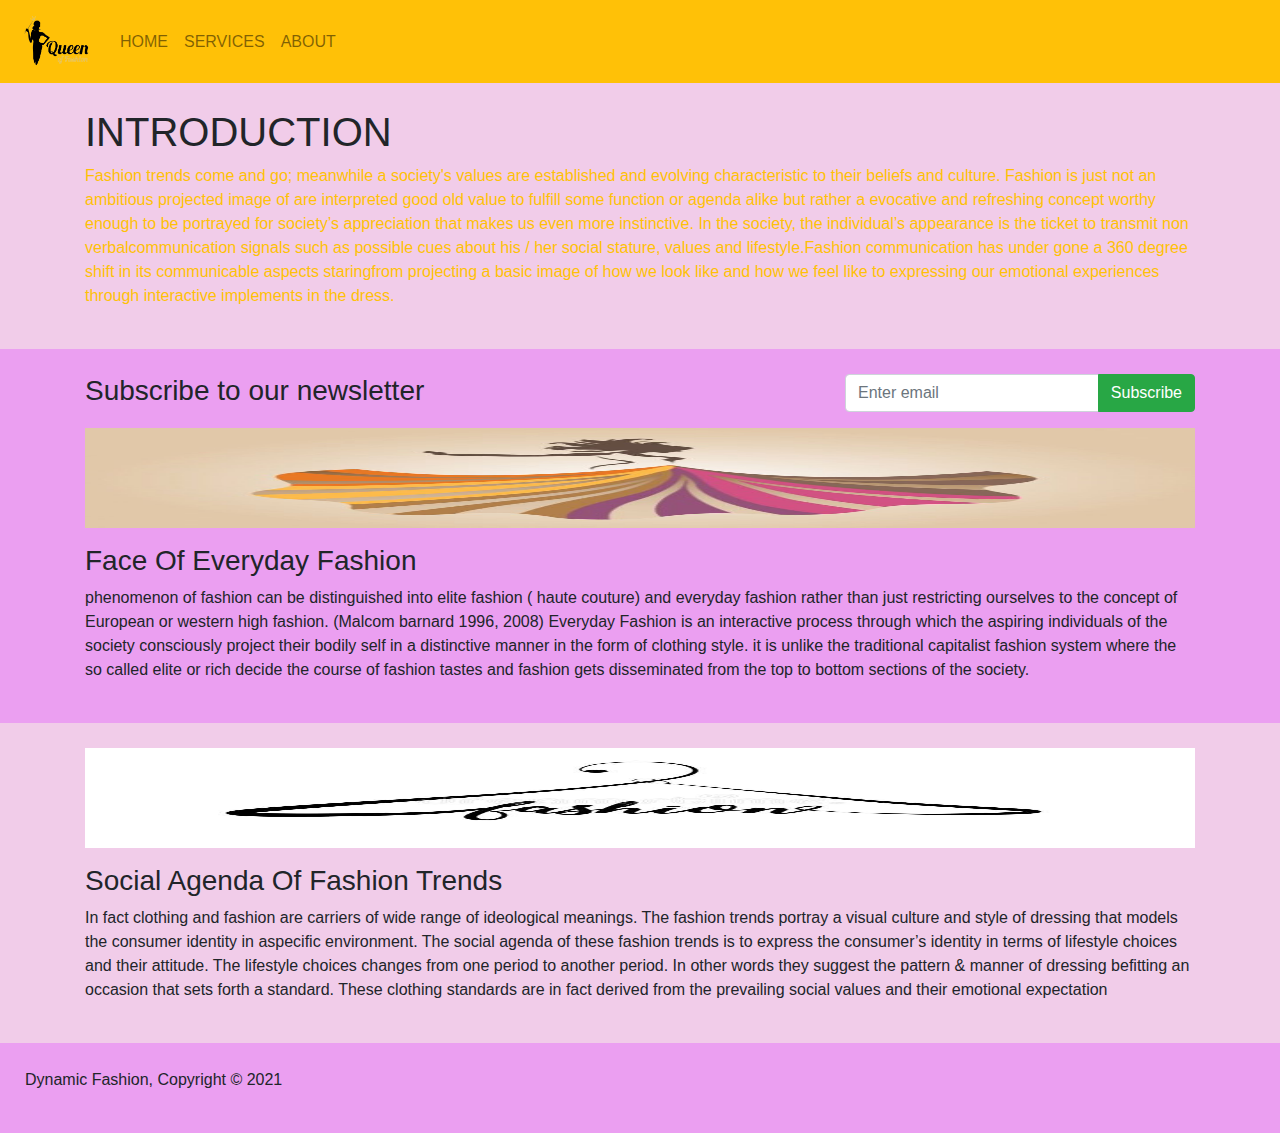
<file: index.html>
<!DOCTYPE html>
<html lang="en">

<head>
    <meta charset="UTF-8">
    <meta http-equiv="X-UA-Compatible" content="IE=edge">
    <meta name="viewport" content="width=device-width, initial-scale=1.0">
    <link rel="stylesheet" href="css/bootstrap.min.css">
    <link rel="stylesheet" href="style.css">
    <title>Dynamic Fashion</title>


</head>

<body>
    <header>
        <nav class="navbar navbar-expand-sm navbar-light bg-warning ">

            <a class="navbar-brand" href="#">
                <img src="img/logo.png" style="width: 80px;" alt="">
            </a>

            <!-- Toggler/collapsibe Button -->
  <button class="navbar-toggler" type="button" data-toggle="collapse" data-target="#collapsibleNavbar">
    <span class="navbar-toggler-icon"></span>
  </button>

  <!-- Navbar links -->
  <div class="collapse navbar-collapse" id="collapsibleNavbar">
            <!-- Links -->
            <ul class="navbar-nav  ">
                <li class="nav-item">
                    <a class="nav-link" href="index.html">HOME</a>
                </li>
                <li class="nav-item">
                    <a class="nav-link" href="services.html">SERVICES</a>
                </li>
                <li class="nav-item">
                    <a class="nav-link" href="about.html">ABOUT</a>
                </li>
            </ul>
</div>
        </nav>
    </header>

    <section class="padding main-section">

        <div class="container">

            <h1 class="text-uppercase">introduction</h1>
            <P class="text-warning">
                Fashion trends come and go; meanwhile a society's values are established and evolving characteristic to
                their beliefs and culture. Fashion is just not an ambitious projected image of are interpreted good old
                value to fulfill some function or agenda alike but rather a evocative and refreshing concept worthy
                enough to be portrayed for society’s appreciation that makes us even more instinctive. In the society,
                the individual’s appearance is the ticket to transmit non verbalcommunication signals such as possible
                cues about his / her social stature, values and lifestyle.Fashion communication has under gone a 360
                degree shift in its communicable aspects staringfrom projecting a basic image of how we look like and
                how we feel like to expressing our emotional experiences through interactive implements in the dress.
            </P>
        </div>
    </section>
    <section class="padding subscribe">
        <div class="container">
            <div class="row">
                <div class="col-8">
                    <h3>Subscribe to our newsletter</h3>
                </div>
                <div class="col-4">

                    <form action="">

                        <div class="input-group mb-3">
                            <input type="email" required class="form-control" placeholder="Enter email">
                            <div class="input-group-append">
                                <button class="btn btn-success" type="submit">Subscribe</button>
                            </div>
                        </div>

                    </form>

                </div>


            </div>


            <img src="b.jpg" width="100%" height="100px" alt="">
            <h3 class="pt-3">Face Of Everyday Fashion</h3>
            <p> phenomenon of fashion can be distinguished into elite fashion ( haute couture) and everyday fashion
                rather than just restricting ourselves to the concept of European or western high fashion. (Malcom
                barnard 1996, 2008) Everyday Fashion is an interactive process through which the aspiring individuals of
                the society consciously project their bodily self in a distinctive manner in the form of clothing style.
                it is unlike the traditional capitalist fashion system where the so called elite or rich decide the
                course of fashion tastes and fashion gets disseminated from the top to bottom sections of the society.
            </p>

        </div>

    </section>

    <section class="padding main-section">
        <div class="container">
            <img src="c.jpg" width="100%" height="100px" alt="">
           <h3 class="pt-3"> Social Agenda Of Fashion Trends</h3>
            <p>In fact clothing and fashion are carriers of wide range of ideological meanings. The fashion trends portray
            a visual culture and style of dressing that models the consumer identity in aspecific environment. The
            social agenda of these fashion trends is to express the consumer’s identity in terms of lifestyle choices
            and their attitude. The lifestyle choices changes from one period to another period. In other words they
            suggest the pattern & manner of dressing befitting an occasion that sets forth a standard. These clothing
            standards are in fact derived from the prevailing social values and their emotional expectation
        </p>
        </div>
    </section>
    

    <footer class="padding subscribe">
        <p>Dynamic Fashion, Copyright © 2021</p>
    </footer>

    <script src="jquery-3.6.0.min.js"></script>
    <script src="js/bootstrap.min.js"></script>
</body>

</html>
</file>
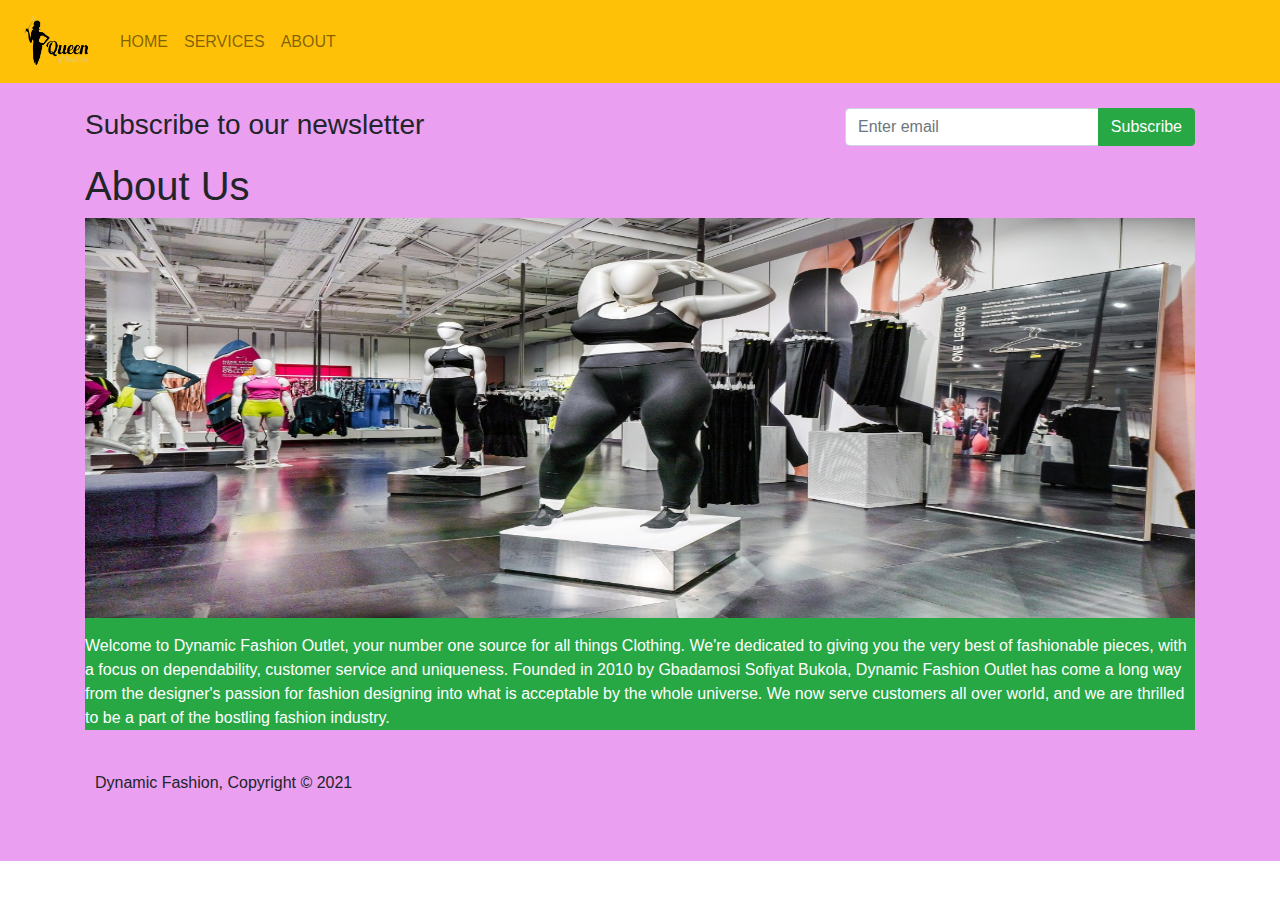
<file: about.html>
<!DOCTYPE html>
<html lang="en">

<head>
    <meta charset="UTF-8">
    <meta http-equiv="X-UA-Compatible" content="IE=edge">
    <meta name="viewport" content="width=device-width, initial-scale=1.0">
    <link rel="stylesheet" href="css/bootstrap.min.css">
    <link rel="stylesheet" href="style.css">
    <title>About- Dynamic Fashion</title>


</head>

<body>
    <header>
        <nav class="navbar navbar-expand-sm navbar-light bg-warning ">

            <a class="navbar-brand" href="#">
                <img src="img/logo.png" style="width: 80px;" alt="">
            </a>

            <!-- Toggler/collapsibe Button -->
  <button class="navbar-toggler" type="button" data-toggle="collapse" data-target="#collapsibleNavbar">
    <span class="navbar-toggler-icon"></span>
  </button>

  <!-- Navbar links -->
  <div class="collapse navbar-collapse" id="collapsibleNavbar">
            <!-- Links -->
            <ul class="navbar-nav  ">
                <li class="nav-item">
                    <a class="nav-link" href="index.html">HOME</a>
                </li>
                <li class="nav-item">
                    <a class="nav-link" href="services.html">SERVICES</a>
                </li>
                <li class="nav-item">
                    <a class="nav-link" href="about.html">ABOUT</a>
                </li>
            </ul>
</div>
        </nav>
    </header>
    
    <section class="padding subscribe">
        <div class="container">
            <div class="row">
                <div class="col-8">
                    <h3>Subscribe to our newsletter</h3>
                </div>
                <div class="col-4">

                    <form action="">

                        <div class="input-group mb-3">
                            <input type="email" required class="form-control" placeholder="Enter email">
                            <div class="input-group-append">
                                <button class="btn btn-success" type="submit">Subscribe</button>
                            </div>
                        </div>

                    </form>

                </div>
                <div class="container">
                    <h1> About Us</h1>
                    <section class="about">
                    <div>
                        <img src="about.jpg" alt="" height="400px" width="100%">
                    </div>
                    </section>

                    <section class="mission bg-success pt-3 text-white">
                        <p>
                            Welcome to Dynamic Fashion Outlet, your number one source for all things Clothing. We're dedicated to giving you the very best of fashionable pieces, with a focus on dependability, customer service and uniqueness. Founded in 2010 by Gbadamosi Sofiyat Bukola, Dynamic Fashion Outlet has come a long way from the designer's passion for fashion designing into what is acceptable by the whole universe. We now serve customers all over world, and we are thrilled to be a part of the bostling fashion industry.  
                        </p>
                    </section>
                </div>
                
    
    

    <footer class="padding subscribe">
        <p>Dynamic Fashion, Copyright © 2021</p>
    </footer>

    <script src="jquery-3.6.0.min.js"></script>
    <script src="js/bootstrap.min.js"></script>
</body>

</html>
</file>
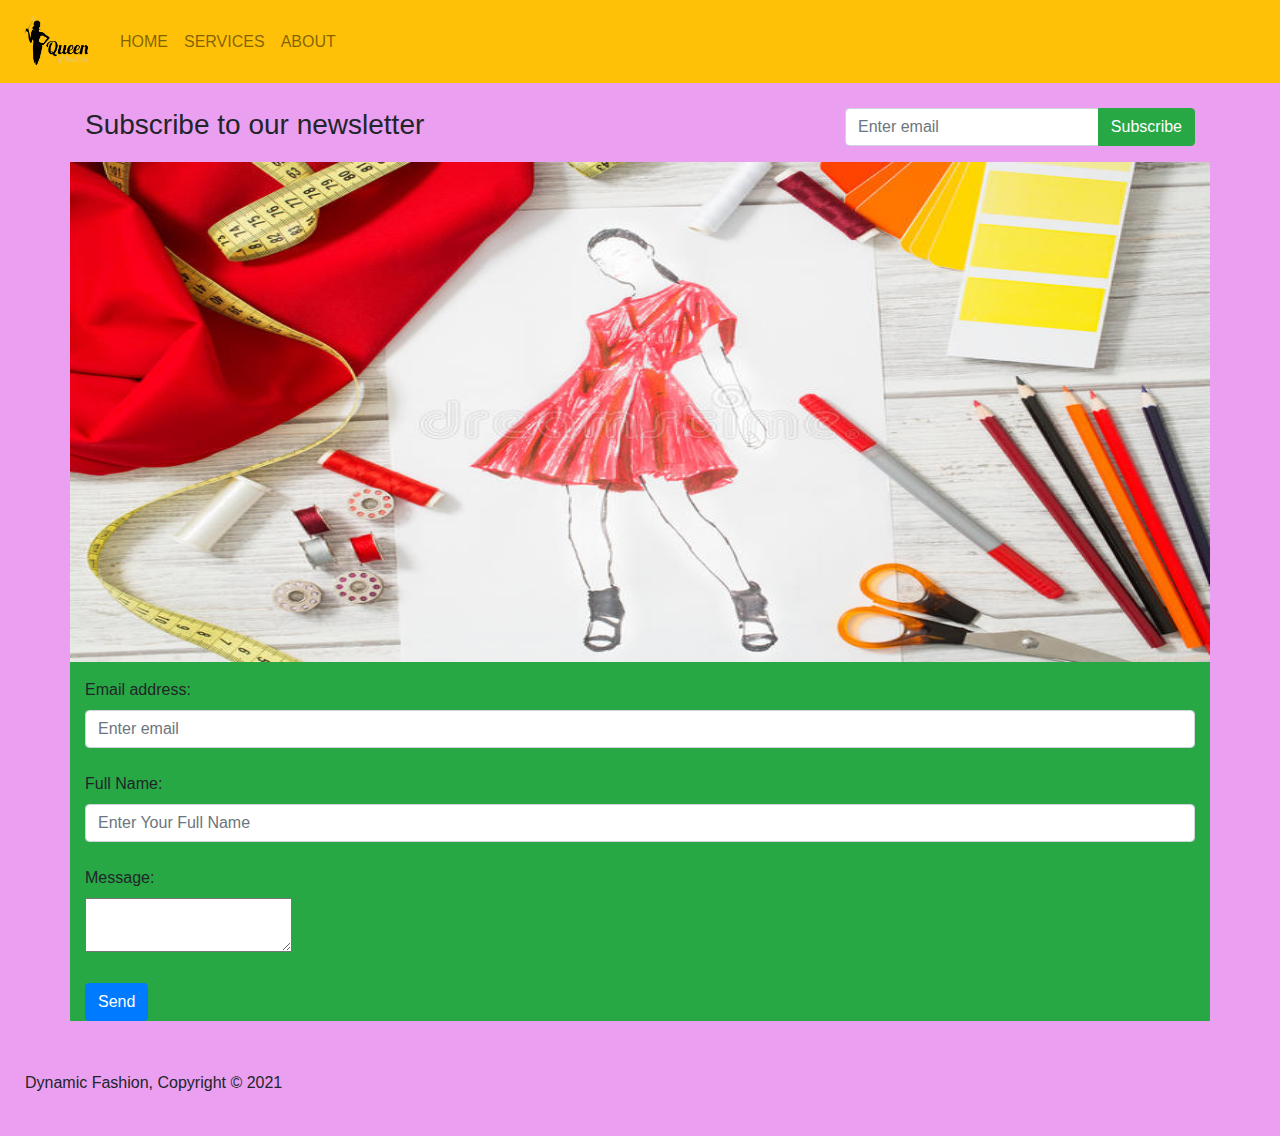
<file: services.html>
<!DOCTYPE html>
<html lang="en">

<head>
    <meta charset="UTF-8">
    <meta http-equiv="X-UA-Compatible" content="IE=edge">
    <meta name="viewport" content="width=device-width, initial-scale=1.0">
    <link rel="stylesheet" href="css/bootstrap.min.css">
    <link rel="stylesheet" href="style.css">
    <title>Services - Dynamic Fashion</title>


</head>

<body>
    <header>
        <nav class="navbar navbar-expand-sm navbar-light bg-warning ">

            <a class="navbar-brand" href="#">
                <img src="img/logo.png" style="width: 80px;" alt="">
            </a>

            <!-- Toggler/collapsibe Button -->
  <button class="navbar-toggler" type="button" data-toggle="collapse" data-target="#collapsibleNavbar">
    <span class="navbar-toggler-icon"></span>
  </button>

  <!-- Navbar links -->
  <div class="collapse navbar-collapse" id="collapsibleNavbar">
            <!-- Links -->
            <ul class="navbar-nav  ">
                <li class="nav-item">
                    <a class="nav-link" href="index.html">HOME</a>
                </li>
                <li class="nav-item">
                    <a class="nav-link" href="services.html">SERVICES</a>
                </li>
                <li class="nav-item">
                    <a class="nav-link" href="about.html">ABOUT</a>
                </li>
            </ul>
</div>
        </nav>
    </header>
    
    <section class="padding subscribe">
        <div class="container">
            <div class="row">
                <div class="col-8">
                    <h3>Subscribe to our newsletter</h3>
                </div>
                <div class="col-4">

                    <form action="">

                        <div class="input-group mb-3">
                            <input type="email" required class="form-control" placeholder="Enter email">
                            <div class="input-group-append">
                                <button class="btn btn-success" type="submit">Subscribe</button>
                            </div>
                        </div>

                    </form>

                </div>
                
           <img src="training.jpg" alt="" width="100%" height="500px">
         
           <div class=" container pt-3 bg-success">
            <form action="" >
               <div>
                  <label for="email">Email address:</label>
                  <input type="email" class="form-control" placeholder="Enter email" id="email">
                </div><br>
   
                 <div> 
                     <label for="name">Full Name:</label>
                  <input type="text" class="form-control" placeholder="Enter Your Full Name" id="name">
                </div> <br>
                
                <div>
                <label for="msg">Message:</label><br>
             <textarea name="Message" id="msg"></textarea>
            </div>  <br>

                <button type="submit" class="btn btn-primary">Send</button>
              </form>
           </div>
        </div>

    </section>

    

    <footer class="padding subscribe">
        <p>Dynamic Fashion, Copyright © 2021</p>
    </footer>

    <script src="jquery-3.6.0.min.js"></script>
    <script src="js/bootstrap.min.js"></script>
</body>

</html>
</file>
<file: style.css>
.padding{
  padding: 25px;  
}
.main-section{
    background-color: rgb(241, 204, 233);
    
}


.subscribe{
    background-color: rgb(235, 159, 241);
}
</file>
